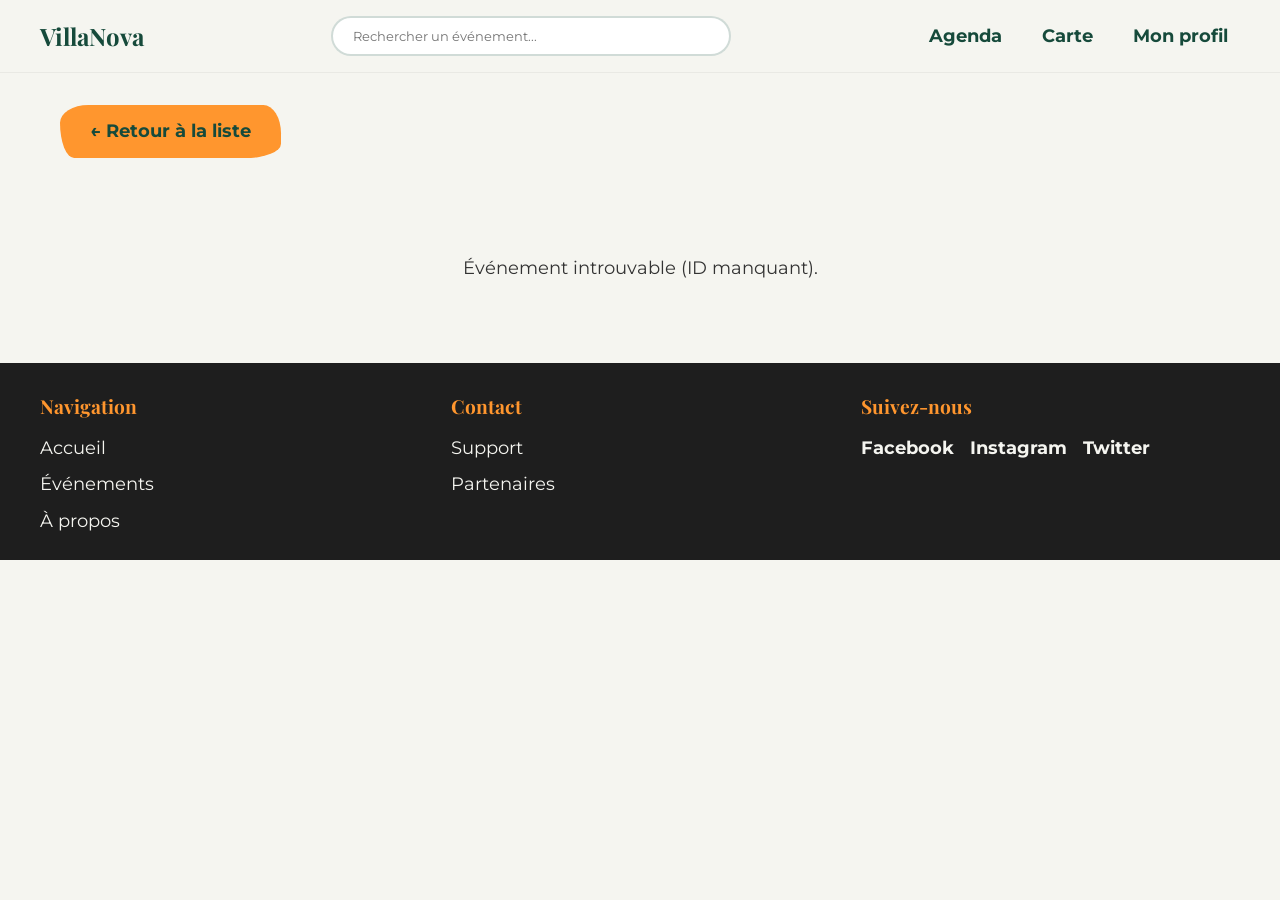
<file: event-detail.html>
<!DOCTYPE html>
<html lang="fr">
<head>
    <meta charset="UTF-8">
    <meta name="viewport" content="width=device-width, initial-scale=1.0">
    <title>Détail de l'événement - VillaNova</title>
    <link rel="stylesheet" href="main.css">
    <script src="config.js" defer></script>
    <script src="api-event-detail.js" defer></script>
</head>
<body>
    <header class="site-header">
        <div class="header-container">
            <a href="index.html" class="logo">VillaNova</a>
            <form action="" role="search" class="search-form">
                <input type="search" placeholder="Rechercher un événement..." aria-label="Rechercher un événement">
            </form>
            <nav class="main-nav" aria-label="Navigation principale">
                <ul>
                    <li><a href="index.html">Agenda</a></li>
                    <li><a href="">Carte</a></li>
                    <li><a href="">Mon profil</a></li>
                </ul>
            </nav>
        </div>
    </header>

    <main>
        <div style="max-width: 1200px; margin: 2rem auto; padding: 0 20px;">
            <a href="index.html" class="btn-secondary" style="display: inline-block; margin-bottom: 1rem;">&larr; Retour à la liste</a>
        </div>
        <article class="event-detail-page" id="event-detail-container">
            <p style="text-align: center; padding: 2rem;">Chargement des détails de l'événement...</p>
        </article>
    </main>

    <footer class="site-footer">
        <div class="footer-container">
            <div class="footer-box">
                <h3>Navigation</h3>
                <ul>
                    <li><a href="index.html">Accueil</a></li>
                    <li><a href="">Événements</a></li>
                    <li><a href="">À propos</a></li>
                </ul>
            </div>
            <div class="footer-box">
                <h3>Contact</h3>
                <ul>
                    <li><a href="">Support</a></li>
                    <li><a href="">Partenaires</a></li>
                </ul>
            </div>
            <div class="footer-box">
                <h3>Suivez-nous</h3>
                <ul class="social-links">
                    <li><a href="#">Facebook</a></li>
                    <li><a href="#">Instagram</a></li>
                    <li><a href="#">Twitter</a></li>
                </ul>
            </div>
        </div>
    </footer>
</body>
</html>
</file>
<file: main.css>
@import url("https://fonts.googleapis.com/css2?family=Lexend:wght@400;500&family=Montserrat:wght@400;700&family=Playfair+Display:ital,wght@0,400;0,700;1,400&display=swap");
.btn-primary {
  padding: 12px 30px;
  border-radius: 40px 25px 50px 20px/25px 40px 20px 50px;
  border: none;
  font-family: "Montserrat", sans-serif;
  font-weight: bold;
  cursor: pointer;
  text-decoration: none;
  display: inline-block;
  transition: all 0.3s ease;
}
.btn-primary:hover {
  opacity: 0.85;
  transform: translateY(-2px);
  border-radius: 25px 40px 20px 50px/40px 25px 50px 20px;
}
.btn-primary:focus-visible {
  outline: 3px solid #FF962E;
  outline-offset: 4px;
}
.btn-primary {
  background-color: #164A3B;
  color: #F5F5F0;
}

.btn-secondary {
  padding: 12px 30px;
  border-radius: 40px 25px 50px 20px/25px 40px 20px 50px;
  border: none;
  font-family: "Montserrat", sans-serif;
  font-weight: bold;
  cursor: pointer;
  text-decoration: none;
  display: inline-block;
  transition: all 0.3s ease;
}
.btn-secondary:hover {
  opacity: 0.85;
  transform: translateY(-2px);
  border-radius: 25px 40px 20px 50px/40px 25px 50px 20px;
}
.btn-secondary:focus-visible {
  outline: 3px solid #FF962E;
  outline-offset: 4px;
}
.btn-secondary {
  background-color: #FF962E;
  color: #164A3B;
}

.btn-outline {
  padding: 12px 30px;
  border-radius: 40px 25px 50px 20px/25px 40px 20px 50px;
  border: none;
  font-family: "Montserrat", sans-serif;
  font-weight: bold;
  cursor: pointer;
  text-decoration: none;
  display: inline-block;
  transition: all 0.3s ease;
}
.btn-outline:hover {
  opacity: 0.85;
  transform: translateY(-2px);
  border-radius: 25px 40px 20px 50px/40px 25px 50px 20px;
}
.btn-outline:focus-visible {
  outline: 3px solid #FF962E;
  outline-offset: 4px;
}
.btn-outline {
  background-color: transparent;
  border: 2px solid #164A3B;
  color: #164A3B;
}

* {
  margin: 0;
  padding: 0;
  box-sizing: border-box;
}

body {
  background-color: #F5F5F0;
}

html {
  font-size: 100%;
}

body {
  font-family: "Montserrat", sans-serif;
  font-size: clamp(1rem, 1vw + 0.8rem, 1.125rem);
  line-height: 1.6;
  color: #333;
}

h1,
h2,
h3,
h4 {
  font-family: "Playfair Display", serif;
  color: #164A3B;
  line-height: 1.2;
  margin-bottom: 0.5em;
}

h1 {
  font-size: clamp(2rem, 4vw + 1rem, 3rem);
}

h2 {
  font-size: clamp(1.75rem, 3vw + 1rem, 2.25rem);
}

h3 {
  font-size: clamp(1.5rem, 2vw + 1rem, 1.75rem);
}

h4 {
  font-size: clamp(1.25rem, 1.5vw + 1rem, 1.5rem);
}

.dyslexic-mode {
  font-family: "Lexend", sans-serif !important;
}
.dyslexic-mode h1,
.dyslexic-mode h2,
.dyslexic-mode h3,
.dyslexic-mode h4,
.dyslexic-mode p,
.dyslexic-mode span,
.dyslexic-mode a,
.dyslexic-mode button {
  font-family: "Lexend", sans-serif !important;
  letter-spacing: 0.05em;
  line-height: 1.8;
}

.site-header {
  background-color: #F5F5F0;
  padding: 16px;
  border-bottom: 1px solid rgba(0, 0, 0, 0.05);
}
.site-header .header-container {
  max-width: 1200px;
  margin: 0 auto;
  display: flex;
  flex-direction: column;
  gap: 16px;
}
@media (min-width: 768px) {
  .site-header .header-container {
    flex-direction: row;
    align-items: center;
    justify-content: space-between;
  }
}
.site-header .logo {
  font-family: "Playfair Display", serif;
  font-size: 1.5rem;
  font-weight: bold;
  color: #164A3B;
  text-decoration: none;
}
.site-header .search-form {
  flex-grow: 1;
  max-width: 400px;
}
.site-header .search-form input[type=search] {
  width: 100%;
  padding: 10px 20px;
  border: 2px solid rgba(22, 74, 59, 0.2);
  border-radius: 25px;
  font-family: "Montserrat", sans-serif;
  transition: all 0.3s ease;
}
.site-header .search-form input[type=search]:focus-visible {
  outline: none;
  border-color: #FF962E;
}
.site-header .main-nav ul {
  list-style: none;
  display: flex;
  gap: 16px;
  justify-content: center;
}
@media (min-width: 768px) {
  .site-header .main-nav ul {
    justify-content: flex-end;
  }
}
.site-header .main-nav ul li a {
  text-decoration: none;
  color: #164A3B;
  font-weight: bold;
  padding: 8px 12px;
  border-radius: 20px;
  transition: all 0.3s ease;
}
.site-header .main-nav ul li a:hover, .site-header .main-nav ul li a.active {
  background-color: rgba(255, 150, 46, 0.1);
  color: #FF962E;
}

.hero {
  padding: 16px;
  max-width: 1200px;
  margin: 0 auto;
}
.hero .hero-figure {
  position: relative;
  margin: 0;
  border-radius: 20px;
  overflow: hidden;
}
.hero .hero-figure img {
  width: 100%;
  height: 400px;
  -o-object-fit: cover;
     object-fit: cover;
  display: block;
}
@media (min-width: 1024px) {
  .hero .hero-figure img {
    height: 500px;
  }
}
.hero .hero-figure .hero-content {
  position: absolute;
  bottom: 0;
  left: 0;
  right: 0;
  padding: 32px;
  background: linear-gradient(to top, rgba(30, 30, 30, 0.9), transparent);
  color: #F5F5F0;
}
.hero .hero-figure .hero-content .hero-tag {
  background-color: #FF962E;
  color: #164A3B;
  padding: 4px 12px;
  border-radius: 20px;
  font-size: 0.8rem;
  font-weight: bold;
  text-transform: uppercase;
  display: inline-block;
  margin-bottom: 8px;
}
.hero .hero-figure .hero-content .hero-title {
  color: #F5F5F0;
  margin-bottom: 8px;
}
.hero .hero-figure .hero-content .hero-date {
  font-size: 1.1rem;
  margin-bottom: 16px;
}

.events-section {
  max-width: 1200px;
  margin: 32px auto;
  padding: 0 16px;
}
.events-section .filters-nav {
  margin-bottom: 32px;
}
.events-section .filters-nav ul {
  list-style: none;
  display: flex;
  flex-wrap: wrap;
  gap: 8px;
  justify-content: center;
}
.events-section .filters-nav ul li a {
  text-decoration: none;
  color: #164A3B;
  padding: 8px 16px;
  border: 2px solid #164A3B;
  border-radius: 25px;
  font-weight: bold;
  transition: all 0.3s ease;
}
.events-section .filters-nav ul li a:hover, .events-section .filters-nav ul li a.active {
  background-color: #164A3B;
  color: #F5F5F0;
}

.events-grid {
  display: grid;
  grid-template-columns: 1fr;
  gap: 32px;
}
@media (min-width: 768px) {
  .events-grid {
    grid-template-columns: repeat(2, 1fr);
  }
}
@media (min-width: 1024px) {
  .events-grid {
    grid-template-columns: repeat(3, 1fr);
  }
}
.events-grid .event-card {
  background-color: white;
  border-radius: 15px;
  overflow: hidden;
  display: flex;
  flex-direction: column;
  transition: transform 0.3s ease, box-shadow 0.3s ease;
  border: 1px solid rgba(0, 0, 0, 0.05);
}
.events-grid .event-card:hover {
  transform: translateY(-5px);
  box-shadow: 0 10px 20px rgba(0, 0, 0, 0.1);
}
.events-grid .event-card .event-image {
  margin: 0;
  width: 100%;
  height: 200px;
}
.events-grid .event-card .event-image img {
  width: 100%;
  height: 100%;
  -o-object-fit: cover;
     object-fit: cover;
}
.events-grid .event-card .event-content {
  padding: 16px;
  display: flex;
  flex-direction: column;
  flex-grow: 1;
}
.events-grid .event-card .event-content .event-category {
  font-family: "Montserrat", sans-serif;
  font-size: 0.8rem;
  text-transform: uppercase;
  color: #FF962E;
  font-weight: bold;
  margin-bottom: 8px;
}
.events-grid .event-card .event-content .event-title {
  font-size: 1.25rem;
  margin-bottom: 8px;
  color: #164A3B;
}
.events-grid .event-card .event-content .event-location, .events-grid .event-card .event-content .event-date {
  font-size: 0.9rem;
  color: #666;
  margin-bottom: 4px;
}
.events-grid .event-card .event-content .event-date {
  margin-bottom: 16px;
}
.events-grid .event-card .event-content .btn-primary {
  margin-top: auto;
  align-self: flex-start;
}

.event-detail-page {
  max-width: 1000px;
  margin: 0 auto;
  padding: 16px;
}
.event-detail-page .event-hero-image {
  margin: 0;
  width: 100%;
  height: 300px;
  overflow: hidden;
  border-radius: 20px;
}
.event-detail-page .event-hero-image img {
  width: 100%;
  height: 100%;
  -o-object-fit: cover;
     object-fit: cover;
}
@media (min-width: 1024px) {
  .event-detail-page .event-hero-image {
    height: 500px;
  }
}
.event-detail-page .event-detail-header {
  margin-top: 32px;
  text-align: center;
}
.event-detail-page .event-detail-header .event-category {
  color: #FF962E;
  font-family: "Montserrat", sans-serif;
  font-weight: bold;
  text-transform: uppercase;
  letter-spacing: 1px;
}
.event-detail-page .event-detail-header .event-title {
  font-size: clamp(2rem, 5vw, 3.5rem);
  margin: 8px 0;
}
.event-detail-page .event-detail-header .event-tagline {
  font-style: italic;
  color: #666;
  font-size: 1.1rem;
}
.event-detail-page .event-key-info {
  margin: 32px 0;
}
.event-detail-page .event-key-info ul {
  list-style: none;
  display: flex;
  flex-direction: column;
  gap: 16px;
  background: white;
  padding: 16px;
  border-radius: 15px;
  box-shadow: 0 4px 6px rgba(0, 0, 0, 0.05);
}
@media (min-width: 768px) {
  .event-detail-page .event-key-info ul {
    flex-direction: row;
    justify-content: space-around;
    text-align: center;
  }
}
.event-detail-page .event-key-info ul li {
  font-family: "Montserrat", sans-serif;
  font-size: 1.1rem;
}
.event-detail-page .event-key-info ul li strong {
  color: #164A3B;
  font-size: 0.9rem;
  text-transform: uppercase;
  letter-spacing: 1px;
}
.event-detail-page .event-action {
  margin-bottom: 32px;
  text-align: center;
}
.event-detail-page .event-action .btn-primary {
  font-size: 1.2rem;
  padding: 16px 40px;
}
.event-detail-page .event-body {
  display: grid;
  grid-template-columns: 1fr;
  gap: 32px;
}
@media (min-width: 1024px) {
  .event-detail-page .event-body {
    grid-template-columns: 2fr 1fr;
    align-items: start;
  }
}
.event-detail-page .event-description h2 {
  margin-bottom: 16px;
  border-bottom: 2px solid #FF962E;
  padding-bottom: 8px;
  display: inline-block;
}
.event-detail-page .event-description p {
  font-family: "Montserrat", sans-serif;
  line-height: 1.8;
  margin-bottom: 16px;
  color: #444;
}
.event-detail-page .event-practical-info {
  background-color: #164A3B;
  color: #F5F5F0;
  padding: 32px;
  border-radius: 60% 40% 30% 70%/60% 30% 70% 40%;
}
.event-detail-page .event-practical-info h3 {
  color: #FF962E;
  margin-bottom: 16px;
}
.event-detail-page .event-practical-info ul {
  list-style: none;
}
.event-detail-page .event-practical-info ul li {
  margin-bottom: 16px;
  line-height: 1.4;
}
.event-detail-page .event-practical-info ul li strong {
  color: #FF962E;
  display: block;
  font-size: 0.9rem;
  text-transform: uppercase;
  margin-bottom: 4px;
}

.site-footer {
  background-color: #1E1E1E;
  color: #F5F5F0;
  padding: 32px 16px 16px;
  margin-top: 32px;
}
.site-footer .footer-container {
  max-width: 1200px;
  margin: 0 auto;
  display: grid;
  grid-template-columns: 1fr;
  gap: 32px;
}
@media (min-width: 768px) {
  .site-footer .footer-container {
    grid-template-columns: repeat(3, 1fr);
  }
}
.site-footer .footer-box h3 {
  color: #FF962E;
  margin-bottom: 16px;
  font-size: 1.2rem;
}
.site-footer .footer-box ul {
  list-style: none;
}
.site-footer .footer-box ul li {
  margin-bottom: 8px;
}
.site-footer .footer-box ul li a {
  color: #F5F5F0;
  text-decoration: none;
  transition: color 0.3s ease;
}
.site-footer .footer-box ul li a:hover {
  color: #FF962E;
}
.site-footer .footer-box .social-links {
  display: flex;
  gap: 16px;
  list-style: none;
}
.site-footer .footer-box .social-links li a {
  color: #F5F5F0;
  text-decoration: none;
  transition: color 0.3s ease;
  font-weight: bold;
}
.site-footer .footer-box .social-links li a:hover {
  color: #FF962E;
}
.site-footer .footer-bottom {
  max-width: 1200px;
  margin: 32px auto 0;
  padding-top: 16px;
  border-top: 1px solid rgba(255, 255, 255, 0.1);
  text-align: center;
  font-size: 0.9rem;
  color: #999;
}/*# sourceMappingURL=main.css.map */
</file>
